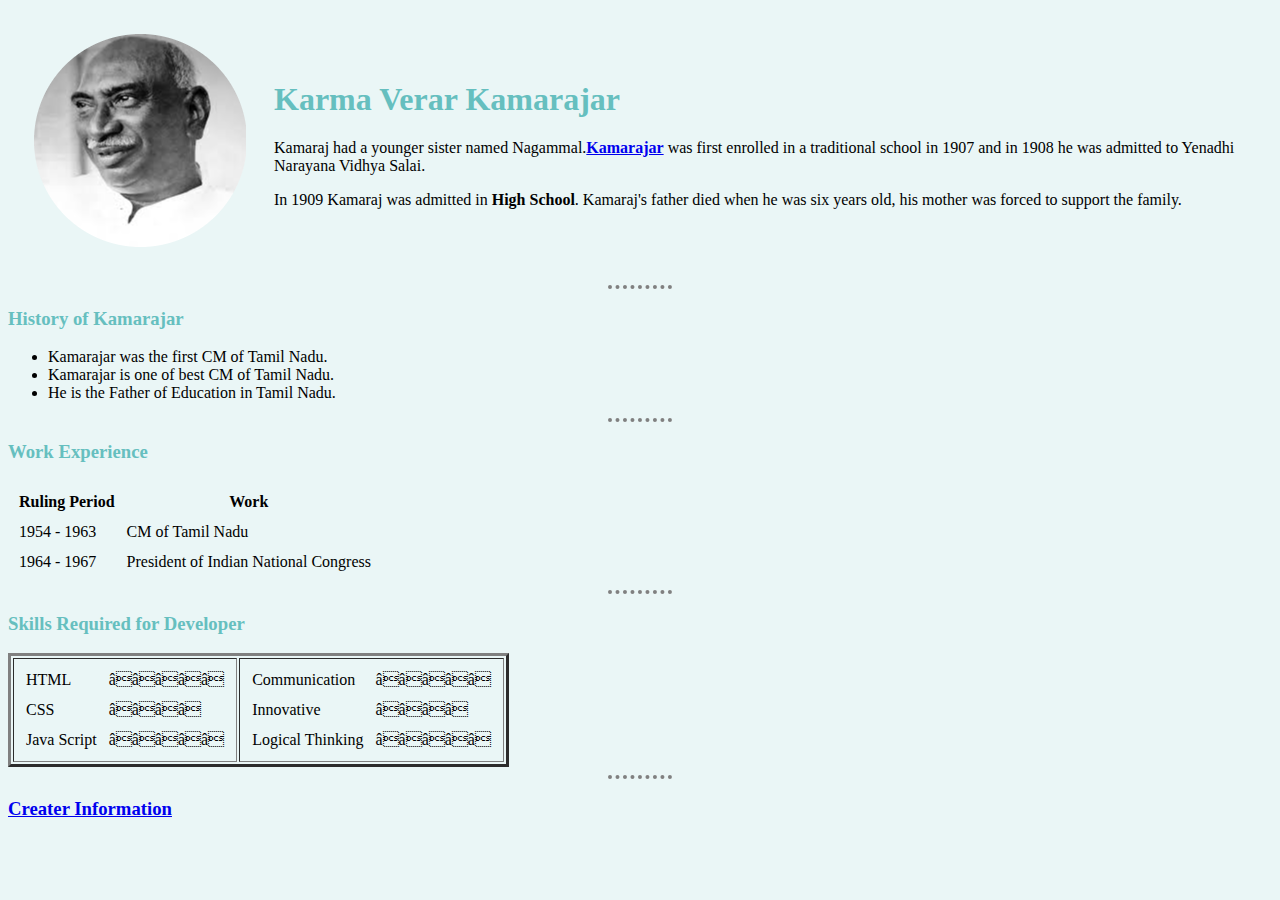
<file: index.html>
<!DOCTYPE html>
<html>

<head>
    <meta charset="uft-8">
    <title>Bharath's Personal Site</title>
    <link rel="stylesheet" href="css/styles.css">
</head>
<body b>
    <table cellspacing="25">
        <tr>
            <td>
                <img src="images/kamarajar.png" alt="Kamarajar Photo">
            </td>
            <td>
                <h1>Karma Verar Kamarajar</h1>
                <p>Kamaraj had a younger sister named Nagammal.<strong><a href="https://kamarajar.com/">Kamarajar</a></strong> was first enrolled in a traditional school in 1907 and in 1908 he was admitted to Yenadhi Narayana Vidhya Salai.</p>
                <p>In 1909 Kamaraj was admitted in <strong> High School</strong>. Kamaraj's father died when he was six years old, his mother was forced to support the family.</p>
            </td>    
        </tr>
    </table>
    <hr>
    <h3>History of Kamarajar</h3>
    <ul>
        <li>Kamarajar was the first CM of Tamil Nadu.</li>
        <li>Kamarajar is one of best CM of Tamil Nadu.</li>
        <li>He is the Father of Education in Tamil Nadu.</li>
    </ul>
    <hr>
    <h3>Work Experience</h3>
    <table cellspacing="10">
        <thead>
            <tr>
                <th>Ruling Period</th>
                <th>Work</th>
            </tr>
        </thead>
        <tr>
           <td>1954 - 1963</td>
           <td>CM of Tamil Nadu</td> 
        </tr>
        <tr>
            <td>1964 - 1967</td>
            <td>President of Indian National Congress</td>
        </tr>
    </table>
    <hr>
    <h3>Skills Required for Developer</h3>
    <table border="3">
        <tr>
            <td>
               <table cellspacing="10">
                  <tr>
                      <td>HTML</td>
                      <td>⭐⭐⭐⭐⭐</td>
                  </tr>
                  <tr>
                      <td>CSS</td>
                      <td>⭐⭐⭐⭐</td>
                  </tr>
                  <tr>
                      <td>Java Script</td>
                      <td>⭐⭐⭐⭐⭐</td>
                  </tr>
                </table> 
            </td>
            <td>
                <table cellspacing="10">
                    <tr>
                       <td>Communication</td>
                       <td>⭐⭐⭐⭐⭐</td>
                     </tr>
                    <tr>
                        <td>Innovative</td>
                        <td>⭐⭐⭐⭐</td>
                    </tr>
                    <tr>
                        <td>Logical Thinking</td>
                        <td>⭐⭐⭐⭐⭐</td>
                    </tr>
                </table>
            </td>
        </tr>
    </table>
    <hr>
    <h3><a href="About Developer.html">Creater Information</a></h3>
    
</body>

</html>
</file>
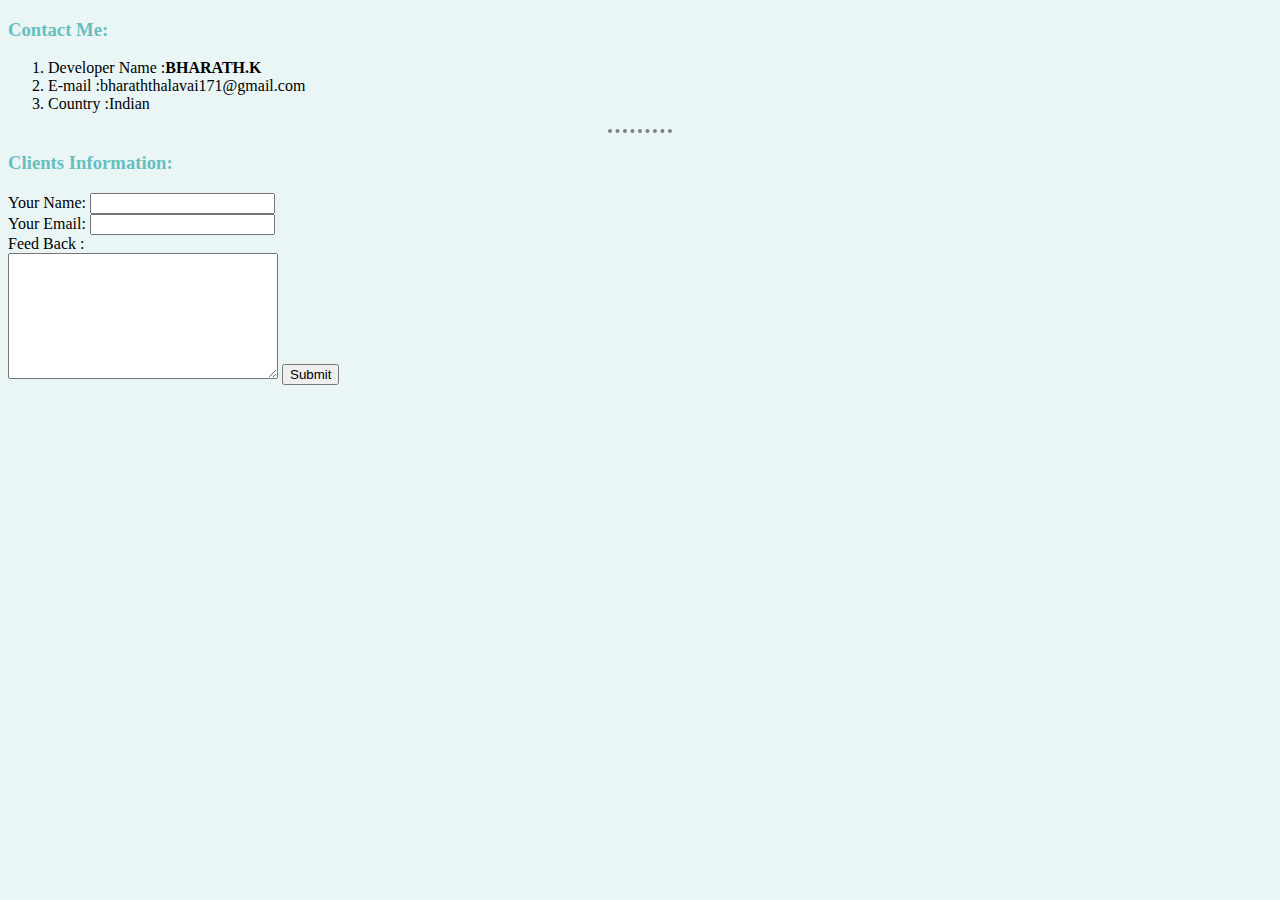
<file: About Developer.html>
<!DOCTYPE html>
<html>
    <head>
        <meta charset="utf-8">
        <title>About Creater</title>
        <link rel="stylesheet" href="css/styles.css">
    </head>
    <body>
        <h3>Contact Me:</h3>
        <ol>
            <li>Developer Name :<strong>BHARATH.K</strong></li>
            <li>E-mail         :bharaththalavai171@gmail.com</li>
            <li>Country        :Indian</li>
        </ol>
        <hr>
        <h3>Clients Information:</h3>
            <form action="mailto:bharaththalavai171@gmail.com" method="post" enctype="text/plain">
                    <label>Your Name:</label>
                    <input type="text" name="Your Name:" value=""><br>
                    <label>Your Email:</label>
                    <input type="email" name="Your Email" value=""><br>
                    <label>Feed Back :</label><br>
                    <textarea name="your message" rows="8" cols="31"></textarea>
                    <input type="submit">
                
            </form>
    </body>
</html>
</file>
<file: css/styles.css>
body
    {
        background-color: #EAF6F6 ;
    }
    hr
    {
        border-style:none;
        border-top-style:dotted;
        border-color: grey;
        border-width: 4px;
        width: 5%;
    }
    h1,h2,h3
    {
        color: #66BFBF;
    }
</file>
